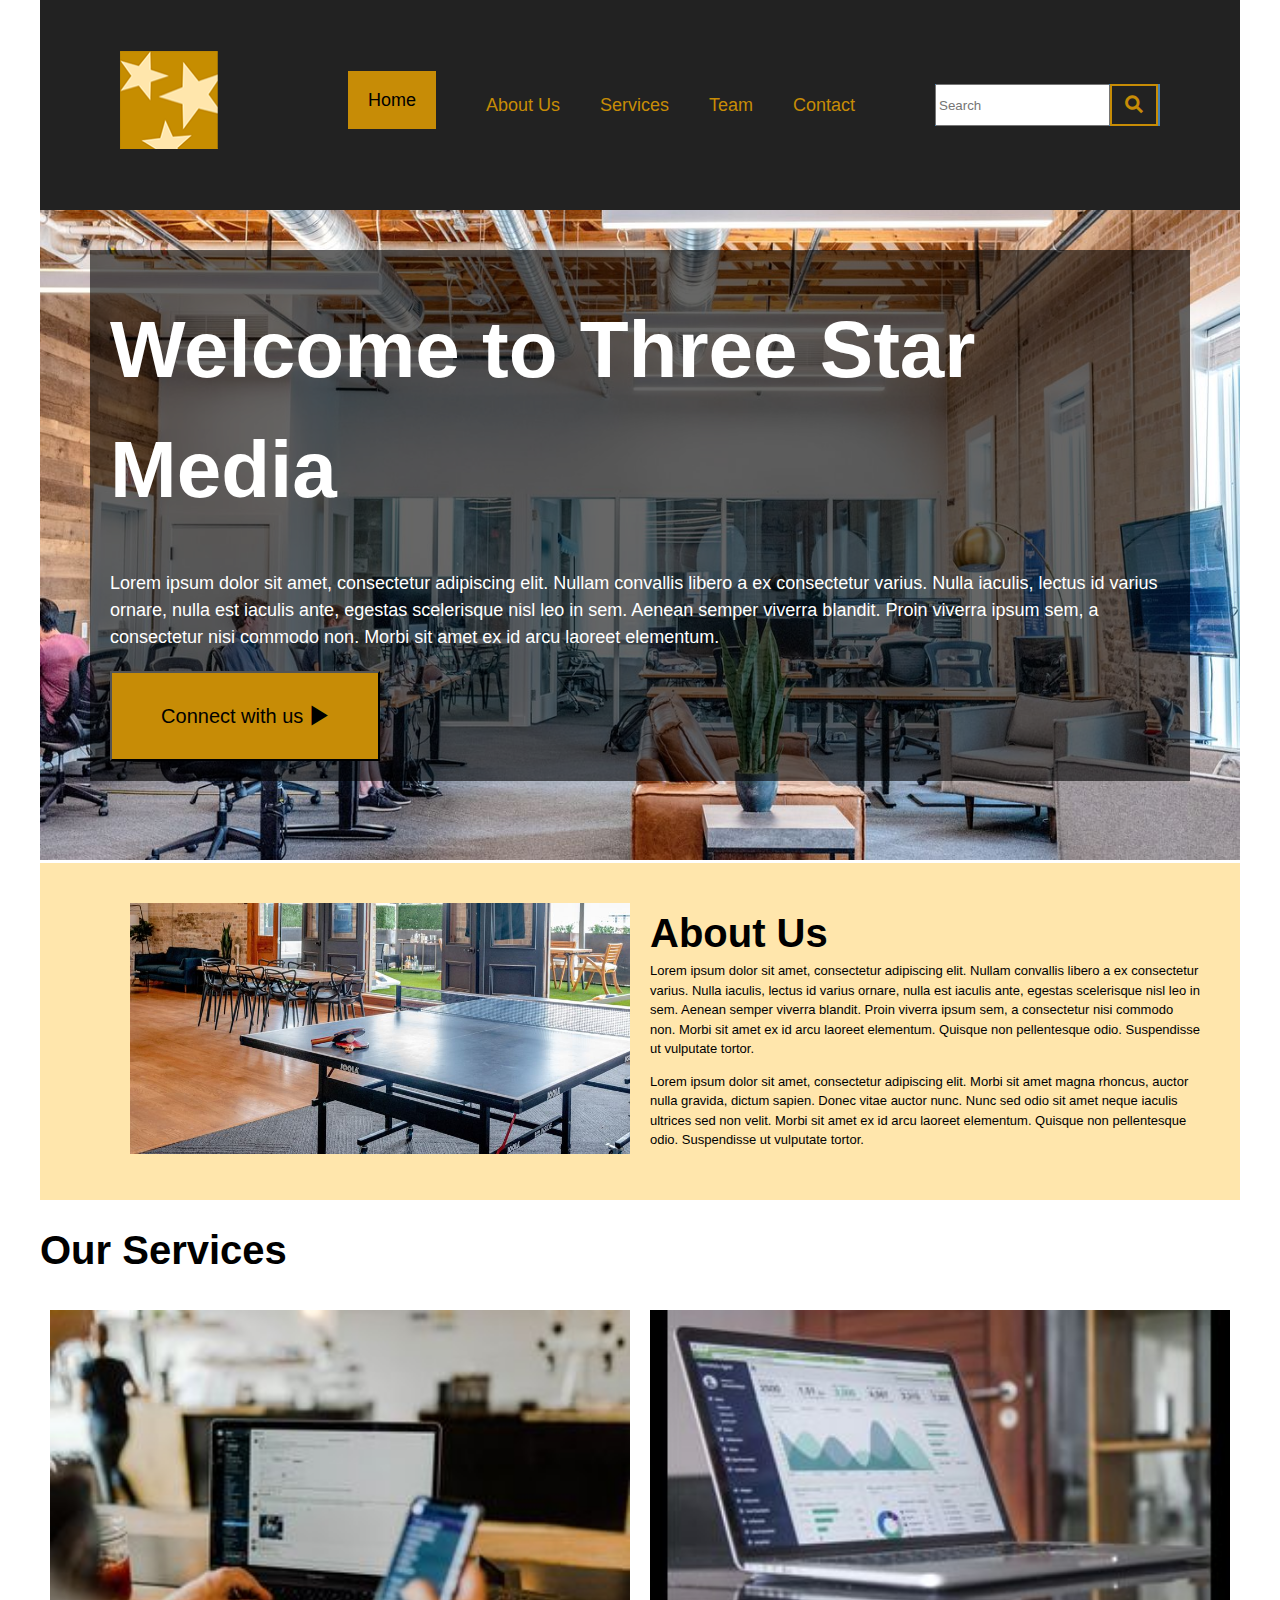
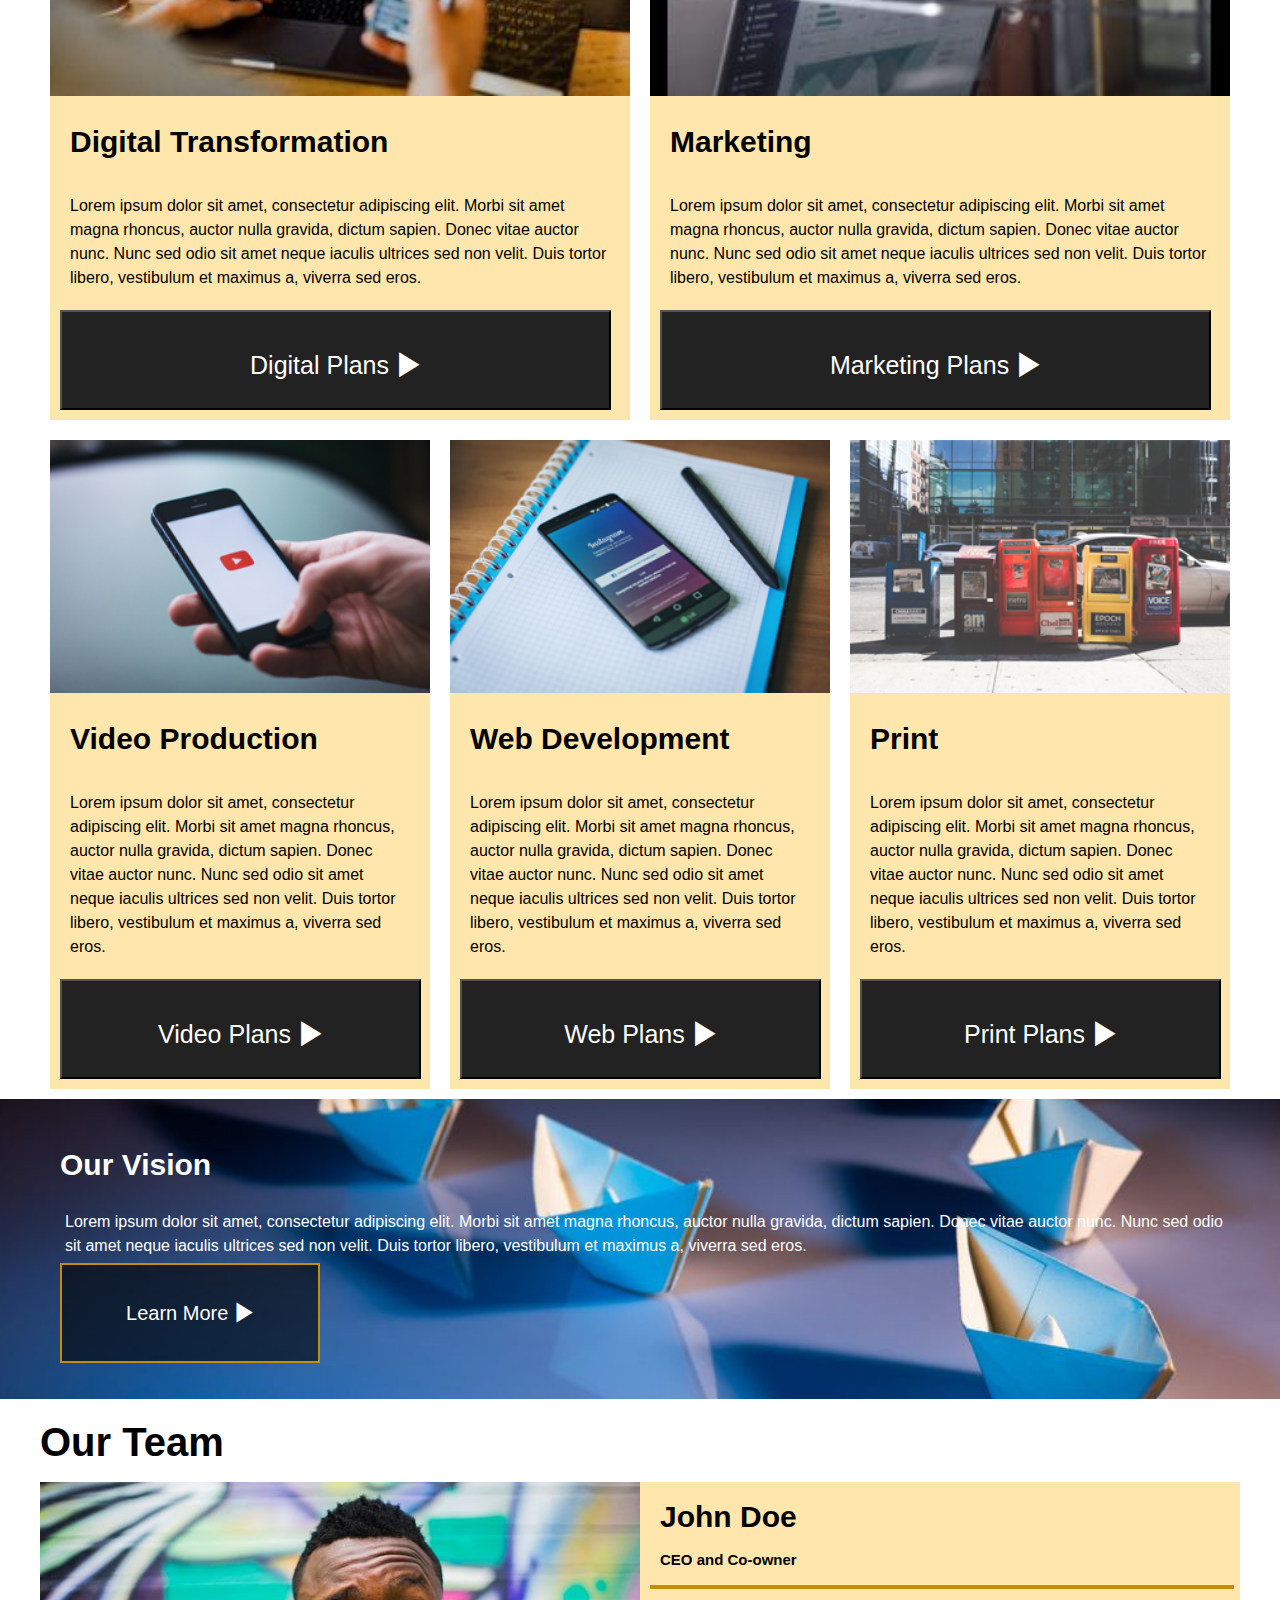
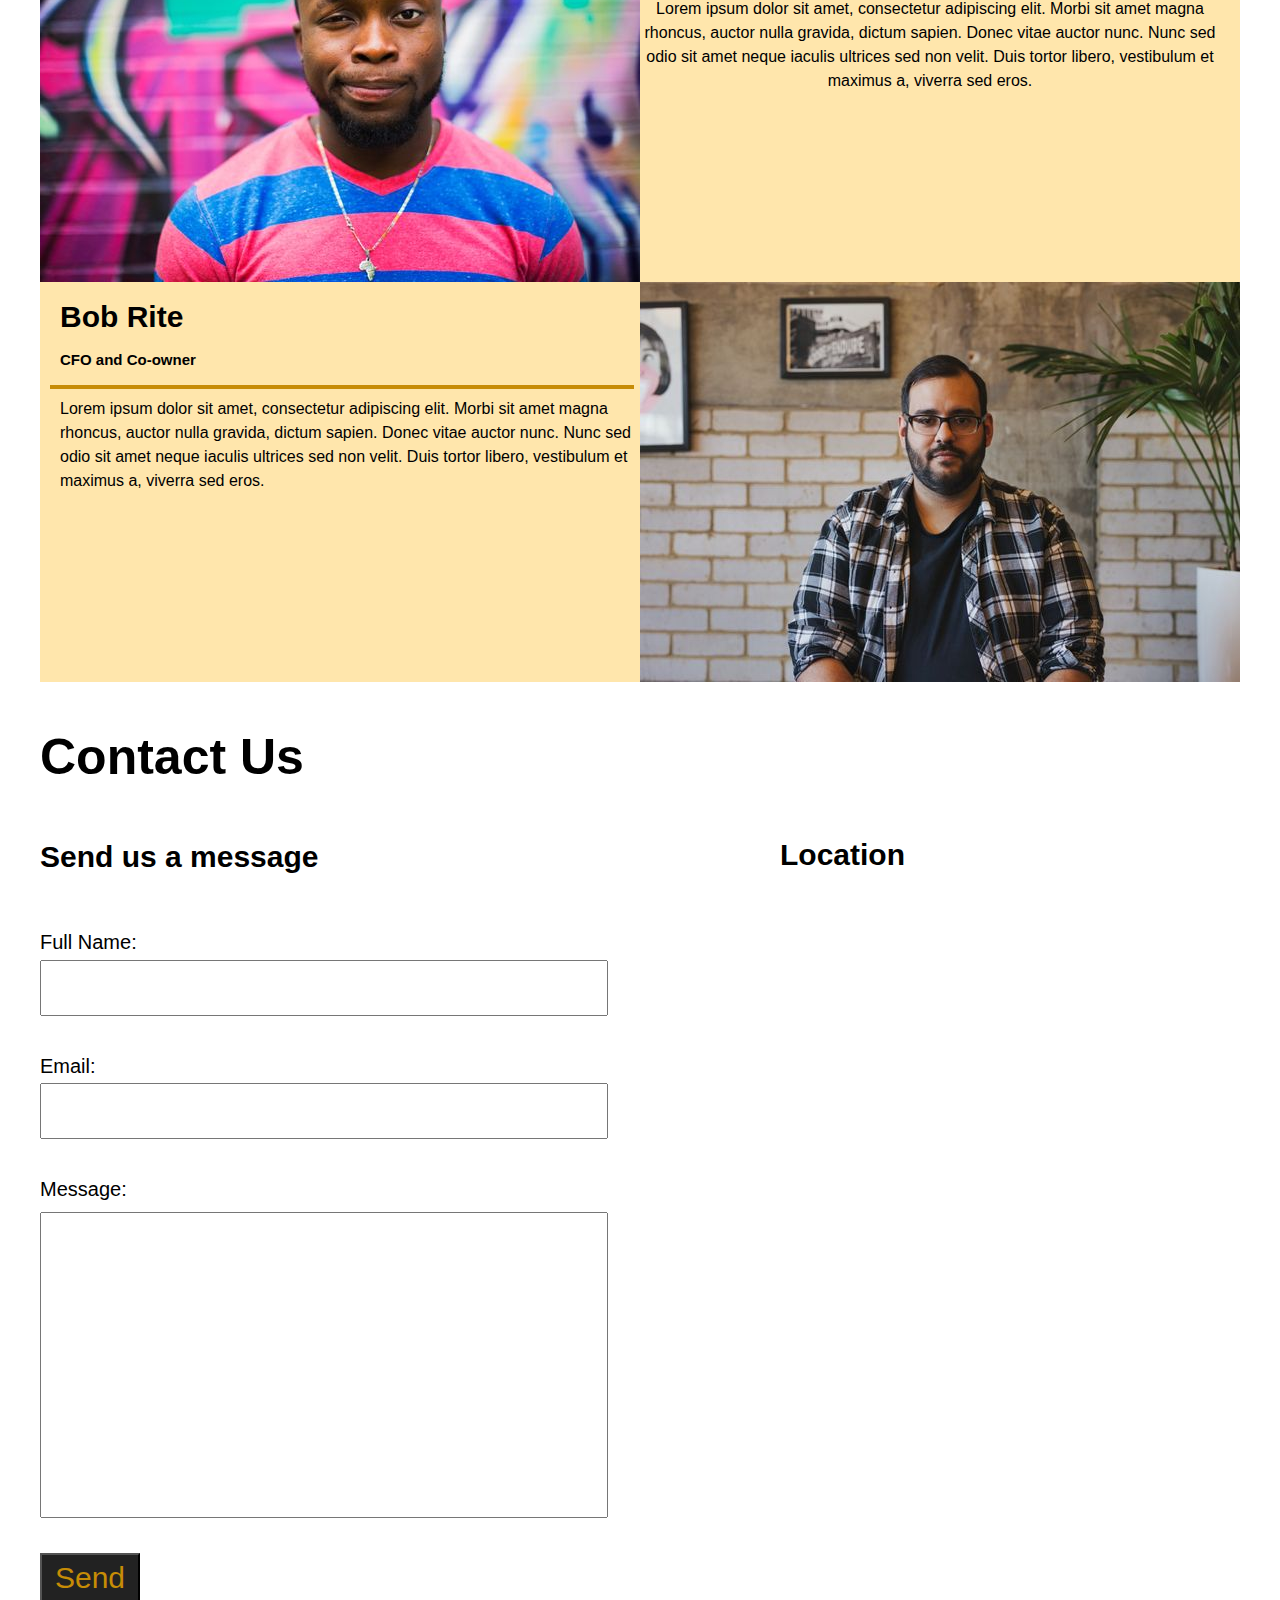
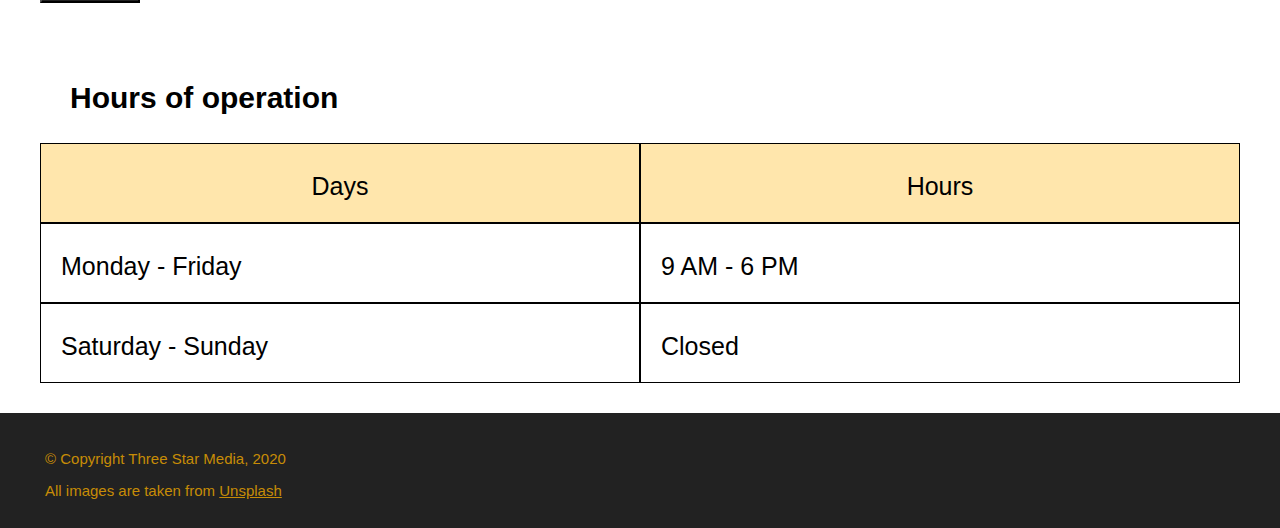
<file: final-project/index.html>
<!DOCTYPE html>
<html lang="en">

    <head>
        <meta charset="UTF-8">
        <meta http-equiv="X-UA-Compatible" content="IE=edge"/> 
        <meta name="viewpoint" content="width=device-width, initial-scale=1.0">
        <link href="styles/icons.css" rel="stylesheet">
        <link href="styles/styles.css" rel="stylesheet">
        <title> Final Project </title>
    </head>
 
    <body>

        <header>

        <nav>
            <div id="navbar">
                <div id="navbar-yellow">
                    <img id="star-logo" src="images/logo.png" alt="Star Logo">
                    <ul>
                        <li> <a href="#welcome" class="home-nav" > Home </a> </li>
                    </ul>
                </div>

            <ul>
                <li> <a href="#about"> About Us </a> </li>
                <li> <a href="#services"> Services </a> </li>
                <li> <a href="#team"> Team </a> </li>
                <li> <a href="#contact-form"> Contact </a> </li>
            </ul>

            <div class="searchbar">
                <input class="search" id="query" name="q" placeholder="Search">
                <button type="button" class="searchbar-button"> 
                    <i class="icon icon-zoom"> </i>
                </button>
            </div>

            </div>

        </nav>

        <!--        WELCOME      -->

        <div id="welcome">
            <img id="banner-img" src="images/main-banner.jpg" alt="Interior Workspace Banner">
                <div id="overlay">
                    <h1> Welcome to Three Star Media </h1>
                    <p>
                        Lorem ipsum dolor sit amet, consectetur adipiscing elit. Nullam convallis libero a ex consectetur varius. Nulla iaculis, lectus id varius ornare, nulla est iaculis ante, egestas scelerisque nisl leo in sem. Aenean semper viverra blandit. Proin viverra ipsum sem, a consectetur nisi commodo non. Morbi sit amet ex id arcu laoreet elementum.  
                    </p>
                    <button type="button" class="connect-button"> Connect with us <i class="icon icon-right"> </i> </button>
                </div>
        </div>

        </header>

        <!--        ABOUT US         -->
    <div id="about">

        <img id="about-img" src="images/about-us.jpg" alt="Ping Pong Table">
            <h2> About Us </h2>
            <p> 
                Lorem ipsum dolor sit amet, consectetur adipiscing elit. Nullam convallis libero a ex consectetur varius. Nulla iaculis, lectus id varius ornare, nulla est iaculis ante, egestas scelerisque nisl leo in sem. Aenean semper viverra blandit. Proin viverra ipsum sem, a consectetur nisi commodo non. Morbi sit amet ex id arcu laoreet elementum. Quisque non pellentesque odio. Suspendisse ut vulputate tortor. 
            </p>
            <p> 
                Lorem ipsum dolor sit amet, consectetur adipiscing elit. Morbi sit amet magna rhoncus, auctor nulla gravida, dictum sapien. Donec vitae auctor nunc. Nunc sed odio sit amet neque iaculis ultrices sed non velit. Morbi sit amet ex id arcu laoreet elementum. Quisque non pellentesque odio. Suspendisse ut vulputate tortor.
            </p>
    </div>

        <!--        OUR SERVICES         -->

    <div class="services"> 

        <h2 id="services"> Our Services </h2>


        <div id="digital-transformation">
            <img id="digi-img" src="images/digital.jpg" alt="Computer and Phone">
            <h3> Digital Transformation </h3>
            <p> 
                Lorem ipsum dolor sit amet, consectetur adipiscing elit. Morbi sit amet magna rhoncus, auctor nulla gravida, dictum sapien. Donec vitae auctor nunc. Nunc sed odio sit amet neque iaculis ultrices sed non velit. Duis tortor libero, vestibulum et maximus a, viverra sed eros.  
            </p>
            <button type="button" id="plans-button"> Digital Plans <i class="icon icon-right"></i> </button>
        </div>

        <div id="marketing">
            <img id="marketing-img" src="images/marketing.jpg" alt="Computer">
            <h3> Marketing </h3>
            <p> 
                Lorem ipsum dolor sit amet, consectetur adipiscing elit. Morbi sit amet magna rhoncus, auctor nulla gravida, dictum sapien. Donec vitae auctor nunc. Nunc sed odio sit amet neque iaculis ultrices sed non velit. Duis tortor libero, vestibulum et maximus a, viverra sed eros.  
            </p>
            <button type="button" id="plans-button"> Marketing Plans <i class="icon icon-right"></i></button>
        </div>

        <div id="video-production">
            <img id="video-img" src="images/video.jpg" alt="Phone">
            <h3> Video Production </h3>
            <p> 
                Lorem ipsum dolor sit amet, consectetur adipiscing elit. Morbi sit amet magna rhoncus, auctor nulla gravida, dictum sapien. Donec vitae auctor nunc. Nunc sed odio sit amet neque iaculis ultrices sed non velit. Duis tortor libero, vestibulum et maximus a, viverra sed eros.  
            </p>
            <button type="button" id="plans-button"> Video Plans <i class="icon icon-right"></i></button>
        </div>

        <div id="web-dev">
            <img id="web-img" src="images/web.jpg" alt="Phone and Pen">
            <h3> Web Development </h3>
            <p> 
                Lorem ipsum dolor sit amet, consectetur adipiscing elit. Morbi sit amet magna rhoncus, auctor nulla gravida, dictum sapien. Donec vitae auctor nunc. Nunc sed odio sit amet neque iaculis ultrices sed non velit. Duis tortor libero, vestibulum et maximus a, viverra sed eros.  
            </p>
            <button type="button" id="plans-button"> Web Plans <i class="icon icon-right"></i></button>
        </div>

        <div id="print">
            <img id="print-img" src="images/print.jpg" alt="Newspaper Boxes">
            <h3> Print </h3>
            <p> 
                Lorem ipsum dolor sit amet, consectetur adipiscing elit. Morbi sit amet magna rhoncus, auctor nulla gravida, dictum sapien. Donec vitae auctor nunc. Nunc sed odio sit amet neque iaculis ultrices sed non velit. Duis tortor libero, vestibulum et maximus a, viverra sed eros.  
            </p>
            <button type="button" id="plans-button"> Print Plans <i class="icon icon-right"></i></button>
        </div>

        <img id="vision-img" src="images/vision.jpg" alt="Origami Boats">
        <div id="vision">
            <h4> Our Vision </h4>
            <p> 
                Lorem ipsum dolor sit amet, consectetur adipiscing elit. Morbi sit amet magna rhoncus, auctor nulla gravida, dictum sapien. Donec vitae auctor nunc. Nunc sed odio sit amet neque iaculis ultrices sed non velit. Duis tortor libero, vestibulum et maximus a, viverra sed eros.  
            </p>
            <button type="button" id="learn-more"> Learn More <i class="icon icon-right"></i></button>
        </div>

    </div>

        <!--        OUR TEAM         -->

    <div id="team"> 
        <h2 id="our-team"> Our Team </h2>

        <div id="john">
            <img id="john-img" src="images/john.jpg" alt="John Doe">
            <h3 id=jd-desktop > John Doe </h3>
            <h5 id=jd-desktop > CEO and Co-owner </h5>
            <hr id="linebreak">
            <p> 
                Lorem ipsum dolor sit amet, consectetur adipiscing elit. Morbi sit amet magna rhoncus, auctor nulla gravida, dictum sapien. Donec vitae auctor nunc. Nunc sed odio sit amet neque iaculis ultrices sed non velit. Duis tortor libero, vestibulum et maximus a, viverra sed eros. 
            </p>
        </div>

        <div id="bob">
            <img id="bob-img" src="images/bob.jpg" alt="Bob Rite">
            <h3 id=bob-desktop > Bob Rite </h3>
            <h5 id=bob-desktop > CFO and Co-owner </h5>
            <hr id="linebreak">
            <p> 
                Lorem ipsum dolor sit amet, consectetur adipiscing elit. Morbi sit amet magna rhoncus, auctor nulla gravida, dictum sapien. Donec vitae auctor nunc. Nunc sed odio sit amet neque iaculis ultrices sed non velit. Duis tortor libero, vestibulum et maximus a, viverra sed eros. 
            </p>
        </div>
    </div>

        <!--        CONTACT      -->

        <section>   
            <div id="contact-us">
                <h2> Contact Us </h2>
                <h3> Send us a message </h3>
            </div>
        
            <form id="contact-form" action="index.html" method="get">
                <p> 
                    <label for="name" class="form-text"> Full Name:</label>
                    <input id="name" type="text" name="name" class="form-box">
                </p>
    
                <p> 
                    <label for="email" class="form-text"> Email:</label>
                    <input id="email" type="text" name="email" class="form-box">
                </p>
    
                <p>
                    <label for="message" class="form-text"> Message:</label>
                    <input id="message" type="text" name="message" class="message-box">
                </p>
                
                <p>
                    <button type="button" class="contact-button"> Send </button>
                </p>
            </form>
        </section>


        <div id="hours">
            <h3> Hours of operation </h3>
            
            <div class="container">
                <div class="grid-item"> Days </div>
                <div class="grid-item"> Hours </div>
                <div class="grid-item"> Monday - Friday </div>
                <div class="grid-item"> 9 AM - 6 PM </div>
                <div class="grid-item"> Saturday - Sunday </div>
                <div class="grid-item"> Closed </div>
            </div>

        </div>

        <div id="location">
            <h3> Location </h3>

                <div id="googlemapsEmbed">
                    <iframe src="https://www.google.com/maps/embed?pb=!1m18!1m12!1m3!1d2803.9445518045127!2d-75.75712548434204!3d45.34993154908169!2m3!1f0!2f0!3f0!3m2!1i1024!2i768!4f13.1!3m3!1m2!1s0x4cce0718cc4a6ad7%3A0xc6cc467725843e2b!2sAlgonquin%20College%20Ottawa%20Campus!5e0!3m2!1sen!2sca!4v1638400338053!5m2!1sen!2sca" width="600" height="600" style="border:0;" allowfullscreen="" loading="lazy"></iframe>
                </div>

        </div>

        <footer>
            <p> &copy; Copyright Three Star Media, 2020 </p>
            <p>
                All images are taken from <a href="https://unsplash.com/"> Unsplash </a>
            </p>
        </footer>

    </body>

</html>
</file>
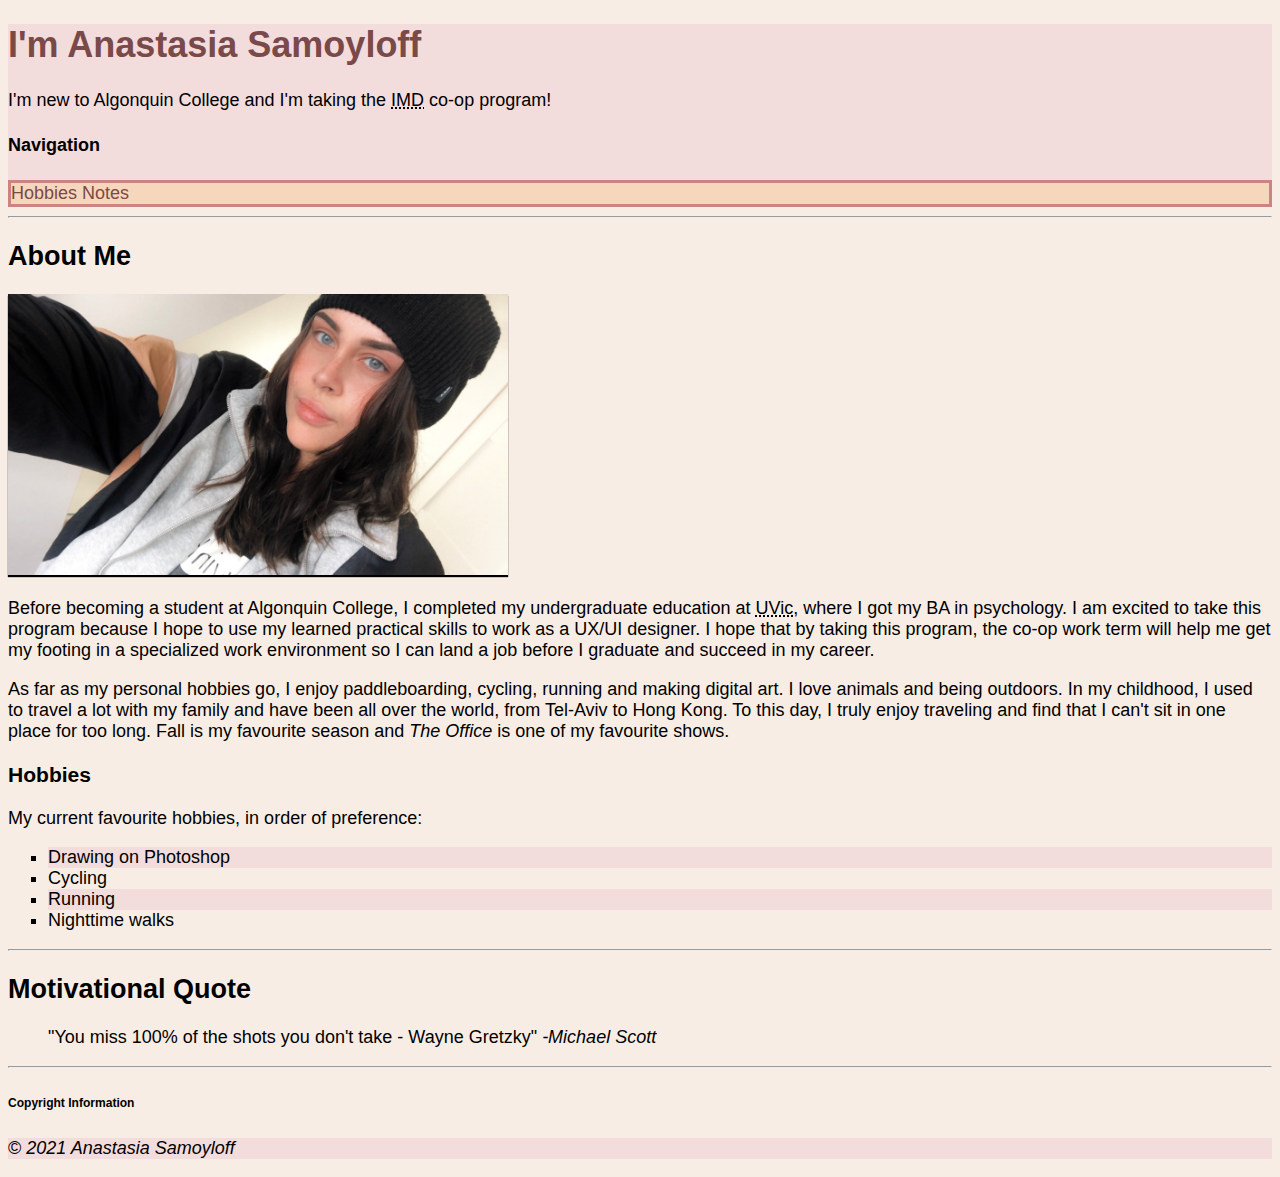
<file: html-assignment/index.html>
<!DOCTYPE html>
<html lang="en">

<head>
    <meta charset="UTF-8">
    <title> html-assignment </title>
    <link href="css/main.css" rel="stylesheet">
</head>

<body>

    <header>
        <h1 class="site-title"> I'm Anastasia Samoyloff </h1>
        <p>I'm new to Algonquin College and I'm taking the <abbr title="Interactive Media Design">IMD</abbr> co-op program! </p>
    
        <h4>Navigation</h4>
        <nav>
            <a href="#hobbies">Hobbies</a>
            <a href="notes.html" target="_blank">Notes</a>
        </nav>
    </header>

    <hr>

    <main>
        <h2>About Me</h2>

        <img id="my-image" src="images/self.jpg" alt="Photo of self" width="500" title="Me"/>

         <p>
             
             Before becoming a student at Algonquin College, I completed my undergraduate education at <abbr title="University of Victoria">UVic</abbr>, where I got my BA in psychology. 
             I am excited to take this program because I hope to use my learned practical skills to work as a UX/UI designer. 
             I hope that by taking this program, the co-op work term will help me get my footing in a specialized work environment so I can land a job before I graduate and succeed in my career. 

            </p>

         <p>

             As far as my personal hobbies go, I enjoy paddleboarding, cycling, running and making digital art. I love animals and being outdoors. 
             In my childhood, I used to travel a lot with my family and have been all over the world, from Tel-Aviv to Hong Kong. 
             To this day, I truly enjoy traveling and find that I can't sit in one place for too long. Fall is my favourite season and <em> The Office </em> is one of my favourite shows. 
         </p>

         <article id="hobbies">
            <h3>Hobbies</h3>
            <p> My current favourite hobbies, in order of preference:</p>
            <ul>
              <li>Drawing on Photoshop</li>
              <li>Cycling</li>
              <li>Running</li>
              <li>Nighttime walks</li>
            </ul>
          </article>

    <hr> 

        <h2>Motivational Quote</h2>
        <blockquote>"You miss 100% of the shots you don't take - Wayne Gretzky" <cite>-Michael Scott</cite></blockquote>
    </main>

    <hr>

    <footer>
       <h6>Copyright Information</h6>
       <p> &#169; <em>2021 Anastasia Samoyloff</em> </p>
    </footer>

</body>


</html>
</file>
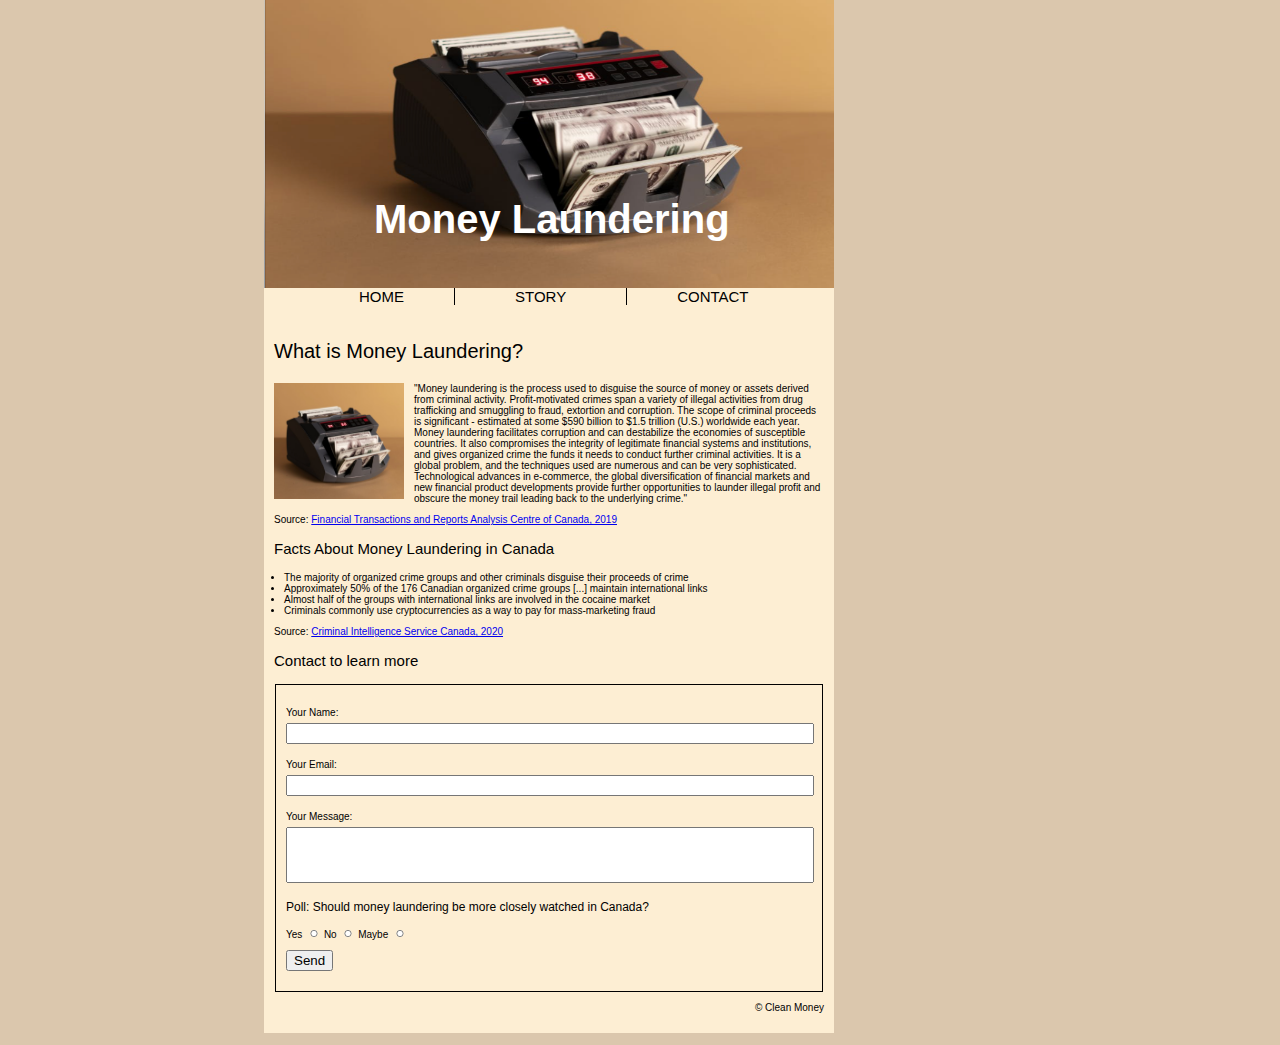
<file: midterm/index.html>
<!DOCTYPE html>
<html lang="en">

<head>
    <!-- The head contains ivisible document information that the visitor will not be able to see, hence a good place to link my css file without clogging up the page -->
    <meta charset="utf-8">
    <title> Midterm </title>
    <link href="css/css.css" rel="stylesheet">
</head>

<body>
<!-- The body is the actual content that will be visible on the page --> 

    <header class="header">
        <!-- The header contains the information at the very top of the page --> 
            <img class="header-image" src="images/banner.png" alt="money counter">
            <!--- in the image tag, the src locates the correct image from the images folder -->
            <h1 class="header-text"> Money Laundering </h1>

    </header>

            <nav id="navbar">
                
                <ul>

                    <li>
                        <a href="#">
                            <span> HOME </span>
                            <!-- The span tag is non-specific and can be used to style any text -->
                        </a>
                    </li>

                    <li>
                        <a href="#">
                            <span class="border-story"> STORY </span>
                        </a>
                    </li>

                    <li>
                        <a href="#">
                            <span> CONTACT </span>
                        </a>

                    </li>
                </ul>
            </nav>


   <article class="bodycontent">
        <!-- The article connects text, and in this case, the class function is used to style a specific part of this article -->

    <p class="life-starfish-title"> What is Money Laundering? </p>
    <img class="starfish-photo-wrap" src="images/photo.png" alt="money counter">
    
    <p> "Money laundering is the process used to disguise the source of money or assets derived from criminal activity. Profit-motivated crimes span a variety of illegal activities from drug trafficking and smuggling to fraud, extortion and corruption. The scope of criminal proceeds is significant - estimated at some $590 billion to $1.5 trillion (U.S.) worldwide each year.
        Money laundering facilitates corruption and can destabilize the economies of susceptible countries. It also compromises the integrity of legitimate financial systems and institutions, and gives organized crime the funds it needs to conduct further criminal activities. 
        It is a global problem, and the techniques used are numerous and can be very sophisticated. Technological advances in e-commerce, the global diversification of financial markets and new financial product developments provide further opportunities to launder illegal profit and obscure the money trail leading back to the underlying crime."
    </p>

    <p> Source: <a href="https://www.fintrac-canafe.gc.ca/fintrac-canafe/definitions/money-argent-eng" target="_blank"> Financial Transactions and Reports Analysis Centre of Canada, 2019 </a> </p>

    <p class="subheadings"> Facts About Money Laundering in Canada </p>

    <ul class="fact-bullets">
        <!-- The UL is an unordered list, where list items do not have a specific order to them --> 
        <li> The majority of organized crime groups and other criminals disguise their proceeds of crime </li>
        <li> Approximately 50% of the 176 Canadian organized crime groups [...] maintain international links </li>
        <li> Almost half of the groups with international links are involved in the cocaine market </li>
        <li> Criminals commonly use cryptocurrencies as a way to pay for mass-marketing fraud </li>
    </ul>
<!-- When adding a hyperlink, the target _blank makes links open in another tab --> 
    <p> Source: <a href="https://cisc-scrc.gc.ca/media/2020/2020-09-28-eng.htm" target="_blank"> Criminal Intelligence Service Canada, 2020 </a> </p>

    <p class="subheadings"> Contact to learn more </p>

    <section>   
        <form action="index.html" method="get">
            <!-- The form can be coded to collect information from the user --> 
            <p> 
                <label for="name" class="form-text"> Your Name:</label>
                <input id="name" type="text" name="name" class="form-box">
            </p>

            <p> 
                <label for="email"> Your Email:</label>
                <input id="email" type="text" name="email" class="form-box">
            </p>

            <p>
                <label for="message"> Your Message:</label>
                <input id="message" type="text" name="message" class="message-box">
            </p>

            <p class="visit-starfish-text"> Poll: Should money laundering be more closely watched in Canada? </p>
<!-- Radio means a button that can be checked or clicked, often being the default circle.. these buttons need to match the name with the attribute in order to work together --> 
                <label for="yes"> Yes </label>
                <input type="radio" id="yes" name="visit" value="yes">

                <label for="no"> No </label>
                <input type="radio" id="no" name="visit" value="no">

                <label for="no"> Maybe </label>
                <input type="radio" id="maybe" name="visit" value="no">
            
            <p>
                <button type="button"> Send </button>
            </p>
        </form>
    </section>

    <footer>
        <!-- The footer contains the closing information at the very bottom of the page, like a copyright --> 
        <p> &copy; Clean Money </p>
    </footer>
 

</article>


</body>



</html>
</file>
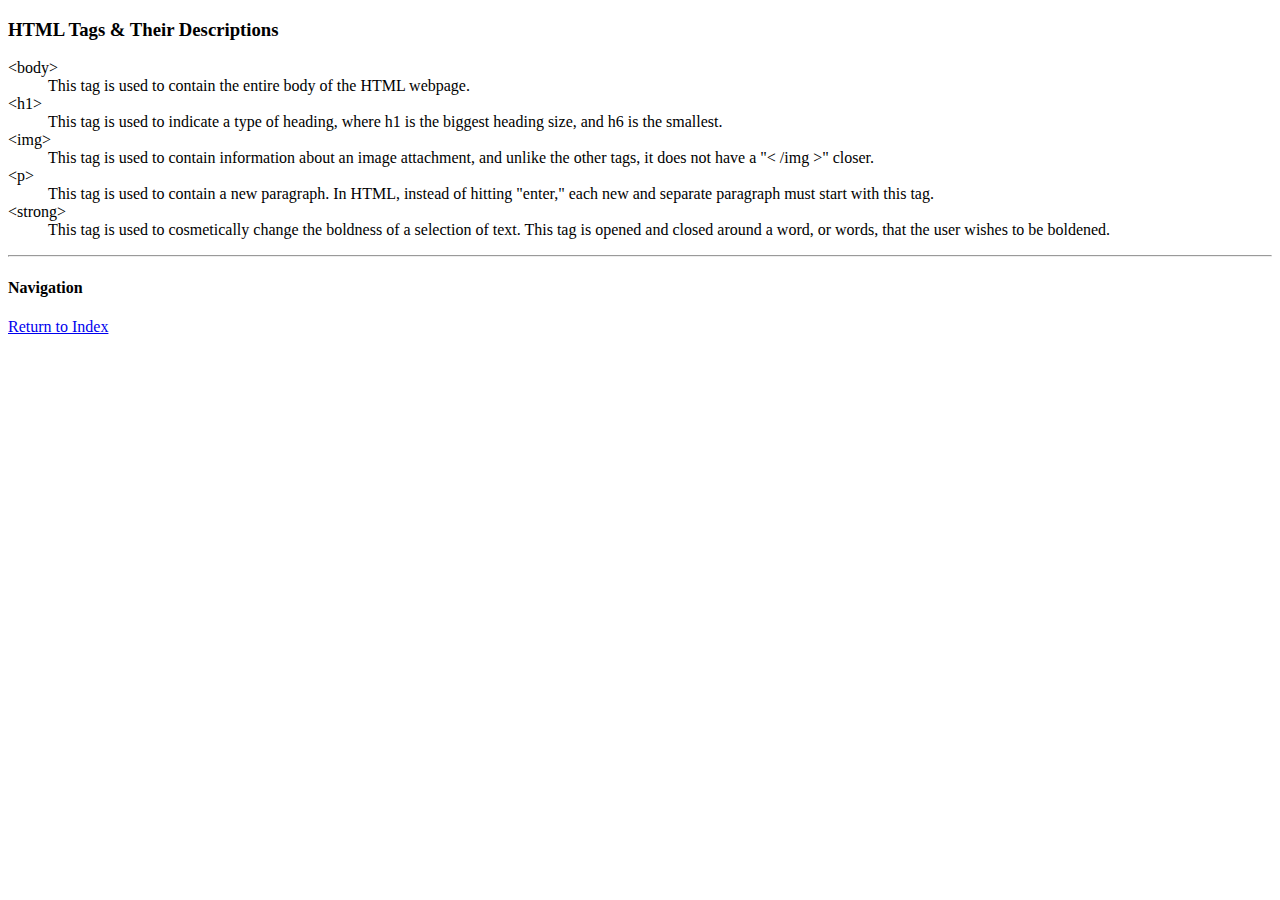
<file: html-assignment/notes.html>
<!DOCTYPE html>
<html lang ="en">

  <header>

    <h3>HTML Tags & Their Descriptions</h3>

  </header>

      <body>

        <main>
         
         <dl>
          <dt> &lt;body&gt; </dt>
          <dd>This tag is used to contain the entire body of the HTML webpage.</dd>
        
          <dt> &lt;h1&gt; </dt>
          <dd>This tag is used to indicate a type of heading, where h1 is the biggest heading size, and h6 is the smallest. </dd>
        
          <dt> &lt;img&gt; </dt>
          <dd>This tag is used to contain information about an image attachment, and unlike the other tags, it does not have a "< /img >" closer.</dd>

          <dt> &lt;p&gt; </dt>
          <dd>This tag is used to contain a new paragraph. In HTML, instead of hitting "enter," each new and separate paragraph must start with this tag. </dd>

          <dt> &lt;strong&gt; </dt>
          <dd>This tag is used to cosmetically change the boldness of a selection of text. This tag is opened and closed around a word, or words, that the user wishes to be boldened. </dd>
        </dl>

        <hr>

        <nav>
          <h4>Navigation</h4>
          <a href="index.html">Return to Index</a>
        </nav>

        </main>

      </body> 
      
</html>
</file>
<file: final-project/styles/icons.css>
/* ICONS
---------------------------------------------------- */

@font-face {
	font-family: "fico";
	src: url("../fonts/fico.eot");
	src: url("../fonts/fico.eot?#iefix") format("embedded-opentype"),
 	     url("../fonts/fico.woff") format("woff"),
	     url("../fonts/fico.ttf") format("truetype"),
	     url("../fonts/fico.svg#fico") format("svg");
	}

.icon {
	display: inline-block;
	}
	.icon:before {
		font-family: fico;
		font-weight: normal !important;
		font-style: normal !important;
		text-transform: none !important;
		vertical-align: baseline;
		-webkit-font-smoothing: antialiased;
		}

.icon-add:before { content: "\f100"; }
.icon-add-alt:before { content: "\f101"; }
.icon-attachment:before { content: "\f105"; }
.icon-bell:before { content: "\f102"; }
.icon-bookmark:before { content: "\f106"; }
.icon-bubble:before { content: "\f107"; }
.icon-calendar:before { content: "\f135"; }
.icon-camera:before { content: "\f10d"; }
.icon-cart:before { content: "\f108"; }
.icon-chart:before { content: "\f109"; }
.icon-check:before { content: "\f10e"; }
.icon-clock:before { content: "\f10f"; }
.icon-cloud:before { content: "\f110"; }
.icon-creditcard:before { content: "\f136"; }
.icon-cross:before { content: "\f111"; }
.icon-cross-alt:before { content: "\f112"; }
.icon-crosshair:before { content: "\f137"; }
.icon-delete:before { content: "\f113"; }
.icon-delete-alt:before { content: "\f114"; }
.icon-denied:before { content: "\f115"; }
.icon-document:before { content: "\f138"; }
.icon-down:before { content: "\f10a"; }
.icon-edit:before { content: "\f116"; }
.icon-error:before { content: "\f117"; }
.icon-exit:before { content: "\f139"; }
.icon-eye:before { content: "\f118"; }
.icon-facebook:before { content: "\f13a"; }
.icon-filter:before { content: "\f119"; }
.icon-flag:before { content: "\f11a"; }
.icon-folder:before { content: "\f13b"; }
.icon-fullscreen:before { content: "\f11b"; }
.icon-gear:before { content: "\f11c"; }
.icon-gift:before { content: "\f13c"; }
.icon-globe:before { content: "\f13d"; }
.icon-grid:before { content: "\f11d"; }
.icon-group:before { content: "\f13e"; }
.icon-heart:before { content: "\f11e"; }
.icon-help:before { content: "\f11f"; }
.icon-home:before { content: "\f120"; }
.icon-info:before { content: "\f121"; }
.icon-join:before { content: "\f13f"; }
.icon-left:before { content: "\f103"; }
.icon-list:before { content: "\f122"; }
.icon-location:before { content: "\f123"; }
.icon-lock:before { content: "\f124"; }
.icon-mail:before { content: "\f125"; }
.icon-move:before { content: "\f126"; }
.icon-music:before { content: "\f127"; }
.icon-navigation:before { content: "\f140"; }
.icon-phone:before { content: "\f141"; }
.icon-play:before { content: "\f128"; }
.icon-power:before { content: "\f129"; }
.icon-print:before { content: "\f142"; }
.icon-refresh:before { content: "\f12a"; }
.icon-reply:before { content: "\f10b"; }
.icon-right:before { content: "\f104"; }
.icon-rss:before { content: "\f12b"; }
.icon-screen:before { content: "\f143"; }
.icon-share:before { content: "\f12c"; }
.icon-share-alt:before { content: "\f144"; }
.icon-sliders:before { content: "\f12d"; }
.icon-smartphone:before { content: "\f145"; }
.icon-speaker:before { content: "\f146"; }
.icon-split:before { content: "\f147"; }
.icon-star:before { content: "\f12e"; }
.icon-tag:before { content: "\f12f"; }
.icon-thumbs-down:before { content: "\f148"; }
.icon-thumbs-up:before { content: "\f149"; }
.icon-trash:before { content: "\f130"; }
.icon-twitter:before { content: "\f14a"; }
.icon-unlock:before { content: "\f14b"; }
.icon-up:before { content: "\f10c"; }
.icon-user:before { content: "\f131"; }
.icon-video:before { content: "\f132"; }
.icon-video-alt:before { content: "\f14c"; }
.icon-warning:before { content: "\f133"; }
.icon-wrench:before { content: "\f14d"; }
.icon-zoom:before { content: "\f134"; }
</file>
<file: html-assignment/css/main.css>
body {
    background-color:rgb(248, 237, 228);
    font-family:'Helvetica', Arial, Helvetica, sans-serif;
    font-size: 18px;
}

header, footer p {
    background-color: rgb(243, 220, 220);
}

.site-title {
    color:rgb(122, 73, 73);
}

#my-image {
    box-shadow:0 2px 1px rgb(0, 0, 0)
}

li {
    list-style-type: square;
    }

li:nth-child(2n-1){
    background-color: rgb(243, 220, 220);
}

nav {
    background-color: rgb(247, 215, 188);
    border-style: solid;
    border-color: rgb(204, 131, 131);
}

a {
    color:rgb(122, 73, 73);
    text-decoration: none;
}

a:hover{
    background-color:peru;
}
</file>
<file: midterm/css/css.css>
/*******************************************
                DEFAULTS
*******************************************/

html {
   font-family: Arial, Helvetica, sans-serif;
   font-size: 10px;
   color:black;
   background: #dbc7ad;
   margin: 0 20%;
}


/*******************************************
                Header Img/Text
*******************************************/

.header {
   position: relative;
   margin-bottom: 20px;
   margin-top: -20px;
   height: 280px;
   width: 570px;
 }

.header-image {
   position: relative;
   width: 570px;
   height: 300px;
}

 .header-text {
   position: relative;
   bottom: 120px;
   left: 110px;
   font-size: 40px;
   color: white;
 }

/*******************************************
                NAV
*******************************************/

nav {
   background-color: rgb(253, 238, 211);
   position: relative;
   padding: 30px; /* padding is the interior spacing element and pushes content away from the edge */
}

#navbar{
   position: relative; 
   width: 510px;
   padding: 1px 30px 30px 30px; /* values from left to right: top, right, bottom & left */ 
}

nav li {
   position: relative;
   float: left; /* float will make the listed elements sit next to each other horizontally */
   list-style: none; /* removes the underlines from the hyperlink */ 
   bottom: 11px;
}

nav a {
   text-decoration: none;
   text-align: center;
   margin: 25px; /* margin is the exterior spacing and works to push the other elements away */
}

nav li a span {
   font-size: 15px;
   color: black;
}

.border-story {
   border-left: 1px solid black;
   border-right: 1px solid black; 
   padding: 0 60px 0 60px;
   position: relative;
}

/*******************************************
                CONTENT
*******************************************/

article{
   background-color: rgb(253, 238, 211);
   padding-top: 10px;
   padding-bottom: 10px;
   padding-right: 10px;
   padding-left: 10px;
   position: relative;
   min-width: 550px;
   max-width: 550px;
}

section {
   margin: 1px;
   border: 1px solid black;
   padding-top: 12px;
   padding-left: 10px;
   padding-right: 10px;
   padding-bottom: 10px;
}

.life-starfish-title {
   margin-top: 1px;
   font-size: 20px;
}

.starfish-photo-wrap {
   width: 130px;
   margin-right: 10px;
   margin-bottom: 10px;
   float: left;
}

.subheadings {
   font-size: 15px;
}

.fact-bullets {
   padding-left: 10px;
}

.visit-starfish-text {
   font-size: 12px;
}

.form-box {
   width: 520px;
   position: relative;
}

.message-box {
   width: 520px;
   height: 50px;
   position: relative;
   margin: 5px 0;
   padding-bottom: 1px;
}

input[type=text] {
   margin: 5px 0;
}

input[type=radio] {
   transform: scale(.9);
   height: 9px;
   width: 8px;
}

footer {
   text-align: right;
}
</file>
<file: final-project/styles/styles.css>
/* http://meyerweb.com/eric/tools/css/reset/ 
   v2.0 | 20110126
   License: none (public domain)
*/

html, body, div, span, applet, object, iframe,
h1, h2, h3, h4, h5, h6, p, blockquote, pre,
a, abbr, acronym, address, big, cite, code,
del, dfn, em, img, ins, kbd, q, s, samp,
small, strike, strong, sub, sup, tt, var,
b, u, i, center,
dl, dt, dd, ol, ul, li,
fieldset, form, label, legend,
table, caption, tbody, tfoot, thead, tr, th, td,
article, aside, canvas, details, embed, 
figure, figcaption, footer, header, hgroup, 
menu, nav, output, ruby, section, summary,
time, mark, audio, video {
	margin: 0;
	padding: 0;
	border: 0;
	font-size: 100%;
	font: inherit;
	vertical-align: baseline;
}
/* HTML5 display-role reset for older browsers */
article, aside, details, figcaption, figure, 
footer, header, hgroup, menu, nav, section {
	display: block;
}
body {
	line-height: 1;
}
ol, ul {
	list-style: none;
}
blockquote, q {
	quotes: none;
}
blockquote:before, blockquote:after,
q:before, q:after {
	content: '';
	content: none;
}
table {
	border-collapse: collapse;
	border-spacing: 0;
}

/*********************************************************************************************************
                                                                Font Imports
*********************************************************************************************************/
@import url('https://fonts.googleapis.com/css2?family=Open+Sans:wght@300;700;800&display=swap');

/*********************************************************************************************************
                                                                Font Styling
*********************************************************************************************************/
p, .grid-item {
    font-family: 'Open Sans', sans-serif;
    font-size: 25px;
    font-weight: 300;
}

#navbar a {
    font-family: 'Open Sans', sans-serif;
    font-size: 18px;
    font-weight: 400;
    color: #c78c06;
    text-decoration: none;
}

#navbar .home-nav {
    font-family: 'Open Sans', sans-serif;
    font-size: 18px;
    font-weight: 400;
    color: black;
}

h1 {
    font-family: 'Open Sans', sans-serif;
    font-size: 120px;
    font-weight: 800;
    color: white;
}

#welcome p {
    color: white;
}

h2 {
    font-family: 'Open Sans', sans-serif;
    font-size: 65px;
    font-weight: 700;
}

h3 {
    font-family: 'Open Sans', sans-serif;
    font-size: 50px;
    font-weight: 700;
}

h4 {
    font-family: 'Open Sans', sans-serif;
    font-size: 50px;
    font-weight: 700;
    color: white;
}

.contact-button {
    color: #c78c06;
}

h5 {
    font-family: 'Open Sans', sans-serif;
    font-size: 25px;
    font-weight: 700;
}

footer p {
    color: #c78c06;
}

a:visited {
    text-decoration: none;
    color: #c78c06;
}

/*********************************************************************************************************
                                                         Defaults - Mobile First
*********************************************************************************************************/
body {
    background-color: white;
    max-width: 1200px;
    margin: 0 auto;
}

/*********************************************************************************************************
                                                                    Navigation
*********************************************************************************************************/

nav {
    background-color: #222;
    width: 100%;
    box-sizing: border-box;
    padding: 20px;
}

#navbar {
    margin: center;
    background-color: #222;
    width: 100%;
}

#navbar-yellow {
    background-color: #c78c06;
    padding-bottom: 10px;
}

nav li {
    text-align: center;
    padding: 20px;
}

.searchbar {
    background-color: #222;
}

.search {
    width: 90%;
    height: 36px;
}

.searchbar button {
    background-color: #222;
    border: 2px solid #c78c06;
    height: 42px;
    width: 48px;
    position: absolute;
}

.searchbar button i {
    color: #c78c06;
    font-size: 18px;
}

/*********************************************************************************************************
                                                                      Welcome
*********************************************************************************************************/
#banner-img {
    width: 100%;
    position: relative;
}

#overlay {
    position: absolute;
    width: 100%;
    background-color: rgba(0, 0, 0, 0.6);
    top: 500px;
    text-align: left;
}

#overlay h1 {
    padding-top: 40px;
    padding-bottom: 20px;
    line-height: 1.5;
    margin-left: 20px;
    font-size: 70px;
}

#overlay p {
    padding-bottom: 20px;
    line-height: 1.5;
    font-size: 16px;
}

.connect-button {
    background-color: #c78c06;
    height: 90px;
    width: 300px;
    font-size: 30px;
    margin-left: 20px;
    margin-bottom: 20px;
}

/*********************************************************************************************************
                                                                    About Us
*********************************************************************************************************/
#about {
    background-color: #ffe6ac;
    box-sizing: border-box;
    padding: 20px;
}

#about-img {
    width: 100%;
}

#about h2 {
    padding-top: 30px;
    padding-bottom: 20px;
}

#about p {
    line-height: 1.5;
    margin-top: 1em; 
    margin-bottom: 1em;
    box-sizing: border-box;
    margin-left: -10px;
}

/*********************************************************************************************************
                                                Our Services / Digital Transformation 
*********************************************************************************************************/
.services {
    background-color: white;
}

#digi-img {
    width: 100%;
}

.services h2 {
    padding-top: 30px;
    padding-bottom: 30px;
}

#digital-transformation {
    background-color: #ffe6ac;
}

#digital-transformation h3, p, #plans-button {
    box-sizing: border-box;
    padding: 20px;
    line-height: 1.5;
    padding-bottom: 10px;
}

#plans-button {
    position: relative;
    background-color: #222;
    box-sizing: border-box;
    padding: 15px;
    margin-left: 20px;
    margin-bottom: 20px; 
    margin-top: 5px;
    color: white;
    height: 130px;
    width: 360px;
    font-size: 30px;
}

/*********************************************************************************************************
                                                                Marketing
*********************************************************************************************************/
#marketing-img {
    width: 100%;
}

.services h2 {
    padding-top: 30px;
    padding-bottom: 30px;
}

#marketing {
    background-color: #ffe6ac;
}

#marketing h3, p, #plans-button {
    box-sizing: border-box;
    padding: 20px;
    line-height: 1.5;
    padding-bottom: 10px;
}

/*********************************************************************************************************
                                                            Video Production
*********************************************************************************************************/
#video-img {
    width: 100%;
}

.services h2 {
    padding-top: 30px;
    padding-bottom: 30px;
}

#video-production {
    background-color: #ffe6ac;
}

#video-production h3, p, #plans-button {
    box-sizing: border-box;
    padding: 20px;
    line-height: 1.5;
    padding-bottom: 10px;
}

/*********************************************************************************************************
                                                       Web Development 
*********************************************************************************************************/
#web-img {
    width: 100%;
}

.services h2 {
    padding-top: 30px;
    padding-bottom: 30px;
}

#web-dev {
    background-color: #ffe6ac;
}

#web-dev h3, p, #plans-button {
    box-sizing: border-box;
    padding: 20px;
    line-height: 1.5;
    padding-bottom: 10px;
}

/*********************************************************************************************************
                                                                        Print
*********************************************************************************************************/
#print-img {
    width: 100%;
}

.services h2 {
    padding-top: 30px;
    padding-bottom: 30px;
}

#print {
    background-color: #ffe6ac;
}

#print h3, p, #plans-button {
    box-sizing: border-box;
    padding: 20px;
    line-height: 1.5;
    padding-bottom: 10px;
}

/*********************************************************************************************************
                                                                Our Vision 
*********************************************************************************************************/
#vision-img {
    width: 100%;
    height: 300px;
    object-fit: cover;
    position: relative;
}

#vision {
    position: absolute;
    width: 100%;
    top: 7200px;
    margin: 20px;
    color: white;
}

#vision p {
   margin-left: -15px;
   margin-top: 10px;
   margin-bottom: 10px;
   font-size: 16px;
}

#learn-more {
    position: relative;
    background-color: rgba(2, 2, 2, 0.6);
    border: 2px solid #c78c06;
    box-sizing: border-box;
    padding: 15px;
    margin-bottom: 20px; 
    margin-top: 5px;
    color: white;
    height: 100px;
    width: 360px;
    font-size: 30px;
}

/*********************************************************************************************************
                                                                    Our Team
*********************************************************************************************************/
#our-team {
    background-color: white;
    padding-top: 20px;
    padding-bottom: 20px;
}

#john-img {
    width: 100%;
}

#john {
    background-color: #ffe6ac;
    padding-bottom: 30px;
}

#john h3 {
    box-sizing: border-box;
    padding: 20px 20px 10px 20px;
}

#john h5 {
    box-sizing: border-box;
    padding: 20px 20px 10px 20px;
    margin-top: -20px;
}

#linebreak {
    border: 2px solid #c78c06;
    width: 95%;
}

#bob-img {
    width: 100%;
}

#bob {
    background-color: #ffe6ac;
    padding-bottom: 30px;
}

#bob h3 {
    box-sizing: border-box;
    padding: 20px 20px 10px 20px;
}

#bob h5 {
    box-sizing: border-box;
    padding: 20px 20px 10px 20px;
    margin-top: -20px;
}

/*********************************************************************************************************
                                                            Contact Us 
*********************************************************************************************************/
#contact-us {
    background-color: white;
    box-sizing: border-box;
    padding-top: 20px;
    padding-bottom: 20px;
}

#contact-us h2, h3 {
    padding: 30px;
}

#contact-form {
    background-color: white;
    padding-bottom: 20px;
}

 .form-box {
     height: 50px;
     width: 100%;
     position: relative;
 }

 .message-box {
    width: 100%;
    height: 300px;
    position: relative;
    margin: 5px 0;
    padding-bottom: 1px;
 }

 .contact-button {
     background-color: #222;
     height: 70px;
     width: 130px;
     font-size: 30px;
     margin-left: 10px;
     margin-bottom: 20px;
     font-size: 40px;
 }

 /*********************************************************************************************************
                                                                    Hours
*********************************************************************************************************/
#hours {
    background-color: white;
}

.container {
    box-sizing: border-box;
    padding: 20px;
    display: grid;
    grid-template-columns: repeat(2,1fr);
    grid-template-rows: 80px 80px 80px; 
}

.grid-item {
    border: 1px solid black;
    padding-top: 30px;
}

.container div:nth-child(-n+2) {
    background-color: #ffe6ac;
    text-align: center;
}
.container div:nth-child(3) {
    background-color: white;
    padding-left: 20px;
}
.container div:nth-child(4) {
    background-color: white;
    padding-left: 20px;
}
.container div:nth-child(5) {
    background-color: white;
    padding-left: 20px;
}
.container div:nth-child(6) {
    background-color: white;
    padding-left: 20px;
}

/*********************************************************************************************************
                                                                    Location
*********************************************************************************************************/
#location {
background-color: white;
width: 100%;
}

#googlemapsEmbed {
    box-sizing: border-box;
    padding: 20px;
}

/*********************************************************************************************************
                                                                 Footer
*********************************************************************************************************/
footer {
    background-color: #222;
    box-sizing: border-box;
    padding: 20px;
    padding-top: 30px;
}

a:link {
    color: #c78c06;
}
/*********************************************************************************************************
                                                        Defaults - For Desktop
*********************************************************************************************************/

@media screen and (min-width: 760px) {

    nav {
        display: flex;
    }

    #navbar {
        display: flex;
        justify-content: space-evenly;
        flex-wrap: wrap;
        align-items: center;
        background-color: #222;
        height: 170px;
    }

    nav li {
        display: flex;
        float: left;
    }

    #navbar-yellow {
        display: flex;
        margin-right: -50px;
        padding-bottom: -50px;
        background-color: #222;
    }

    .home-nav {
        flex-wrap: wrap;
        padding: 20px 20px 20px 20px;
        margin-left: 110px;
        background-color: #c78c06;
    }

    .searchbar {
        background-color: steelblue;
        padding-right: 40px;
    }

    .search {
        width: relative;
        height: 36px;
    }

    #banner-img {
        height: 650px;
        object-fit: cover;
    }

    #overlay {
        position: absolute;
        width: 1100px;
        height: auto;
        margin: 50px 50px 50px 50px;
        background-color: rgba(0, 0, 0, 0.6);
        top: 200px;
        text-align: left;
    }

    #overlay h1 {
        font-size: 80px;
    }

    #overlay p {
        font-size: 18px;
    }

    .connect-button {
        background-color: #c78c06;
        height: 90px;
        width: 270px;
        font-size: 20px;
        margin-left: 20px;
        margin-bottom: 20px;
    }

    #about-img {
        float: left;
        width: 500px;
        padding: 20px;
        padding-left: 70px;
    }
    #about {
        padding-bottom: 70px;
    }

    #about h2 {
        font-size: 40px;
        margin-bottom: -45px;
    }

    #about p {
        font-size: 13px;
        margin-bottom: -30px;
    }

    #services {
        background-color: white;
        width: 1200px;
        font-size: 40px;
        display: flex;
        flex-direction: row;
        flex-wrap: wrap;
    }

    .services {
        width: 1200px;
        background-color: white;
        flex-direction: row;
    }

    .services p {
        font-size: 16px;
    }

    .services h3 {
        font-size: 30px;
    }

    #plans-button {
        margin: 10px;
        width: 95%;
        height: 100px;
        font-size: 25px;
    }

    #digital-transformation {
        width: 580px;
        float: left;
        margin: 10px;
    }

    #marketing {
        width: 580px;
        float: left;
        margin: 10px;
    }

    #video-production {
       width: 380px;
       float: left;
       margin: 10px;
    }

    #web-dev {
        width: 380px;
        float: left;
        margin: 10px;
    }

    #print {
        width: 380px;
        float: left;
        margin: 10px;
    }

    #vision-img, #vision {
        order: 6;
    }

    #vision p {
        width: 1200px;
    }

    #vision-img {
        width: 1400px;
        height: 300px;
        margin-left: -100px;
    }

    #vision {
        top: 2730px;
    }

    #vision h4 {
        font-size: 30px;
    }

    #learn-more {
        height: 100px;
        width: 260px;
        margin-top: -15px;
        font-size: 20px;
    }

    #our-team {
        width: 1200px;
        font-size: 40px;
        display: flex;
        flex-wrap: wrap;
        flex-direction: row;
    }

    #john-img {
        width: 600px;
        float: left;
        display: flex;
    }

    #jd-desktop, #linebreak {
        width: 600px;
        float: left;
    }
    
    #john {
        height: 370px;
    }

    #john h3 {
        padding-bottom: 20px;
        font-size: 30px;
    }

    #john h5 {
        font-size: 15px;
    }

    #linebreak {
        width: 580px;
        margin-left: 10px;
    }

    #john p {
        font-size: 16px;
        text-align: center;
    }

    #bob-img {
        width: 600px;
        float: right;
        display: flex;
    }

    #bob {
        height: 370px;
    }

    #bob-desktop, #linebreak {
        width: 600px;
        float: left;
    }

    #bob h3 {
        padding-bottom: 20px;
        font-size: 30px;
    }

    #bob h5 {
        font-size: 15px;
    }

    #linebreak {
        width: 580px;
        margin-left: 10px;
    }

    #bob p {
        font-size: 16px;
        text-align: left;
    }

    #contact-us {
        padding-top: -10px;
        padding-bottom: -10px;
    }

    #contact-us h2 {
        font-size: 50px;
        margin-left: -30px;
    }

    #contact-us h3 {
        font-size: 30px;
        margin-left: -30px;
        margin-bottom: -20px;
    }

    #contact-form {
        background-color: white;
        width: 580px;
        flex: left;
    }

    .form-text {
        font-size: 20px;
        margin-left: -20px;
    }

    .form-box {
        font-size: 20px;
        width: 560px;
        margin-left: -20px;
    }

    .message-box {
        width: 560px;
        margin-left: -20px;
    }

    .contact-button {
        margin-left: -20px;
        height: 50px;
        width: 100px;
        font-size: 30px;
    }

    #location {
        position: absolute;
        top: 4010px;
        left: 750px;
    }

    #location h3 {
        font-size: 30px;
    }

    #hours h3 {
        font-size: 30px;
    }

    .container {
        padding: 0;
    }

    footer {
        margin-top: 30px;
        margin-left: -100px;
        margin-right: -100px;
    }

    footer p {
        font-size: 15px;
        padding-left: 85px;
        padding-bottom: 5px;
        padding-top: 5px;
    }
}
</file>
